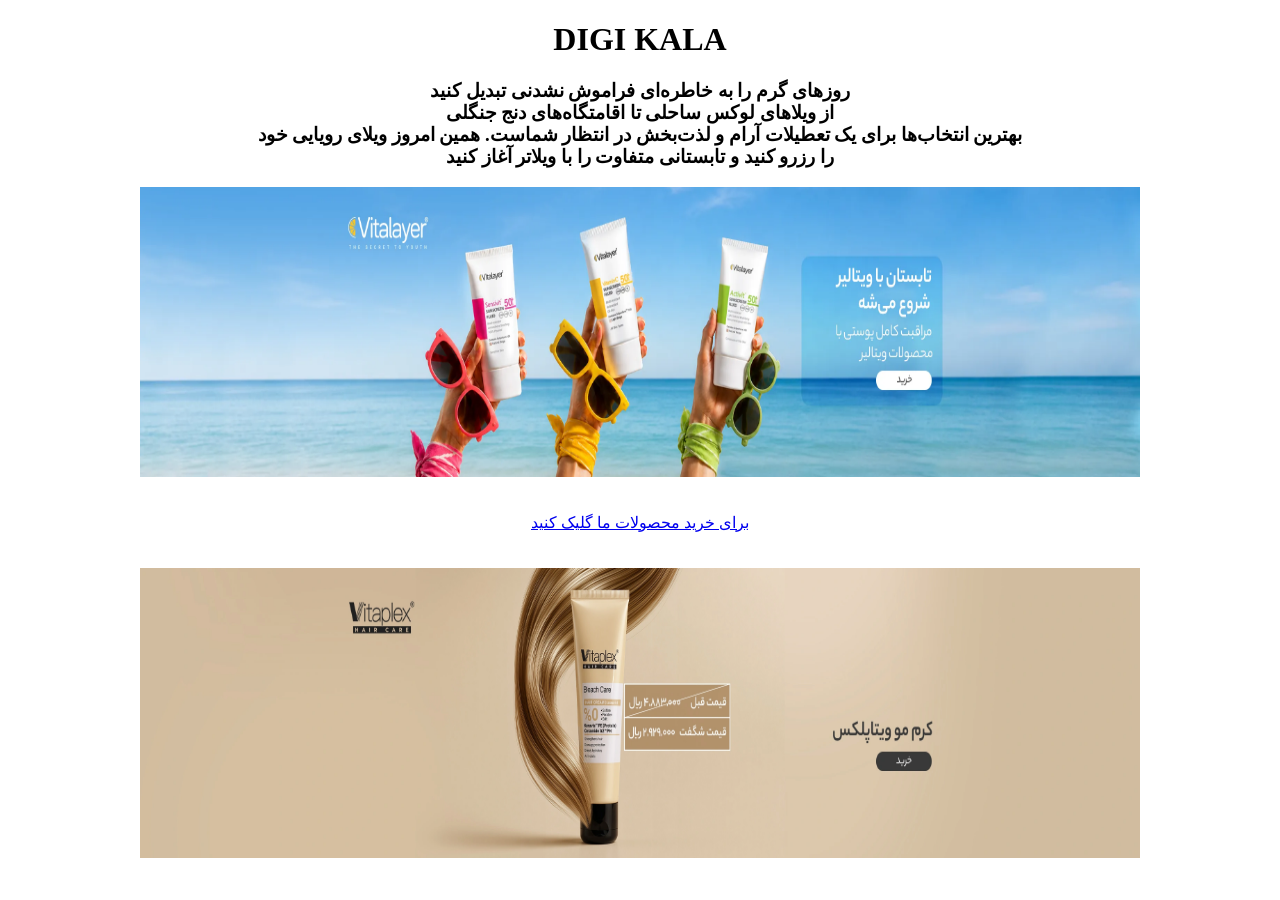
<file: index.html>
<!DOCTYPE html>
<html lang="en">

<head>
    <meta charset="UTF-8">
    <meta name="viewport" content="width=device-width, initial-scale=1.0">
    <title>Digi kala</title>

</head>

<body>

    

    <div >

        <h1 align="center">DIGI KALA</h1>

        <h3 align="center">
            روزهای گرم را به خاطره‌ای فراموش‌ نشدنی تبدیل کنید
            <br>
            از ویلاهای لوکس ساحلی تا اقامتگاه‌های دنج جنگلی <br>
            بهترین انتخاب‌ها برای یک تعطیلات آرام
            و لذت‌بخش در انتظار شماست. همین امروز ویلای رویایی خود<br>
            را رزرو کنید و تابستانی متفاوت را با ویلاتر آغاز کنید

            </h1>
            <div align="center">
                <a href="form.html">
                    <img src="img/assa.webp" alt="aaa" width="1000" height="290" align="center">
                </a>

            </div>
            <div align="center">
                <br><br>

                <a href="https://www.digikala.com/">
                    برای خرید محصولات ما گلیک کنید
               </a>
            </div>
            <br><br>
            <div align="center">
                    <img src="img/bb.webp" alt="aaa" width="1000"
                         height="290" align="center">
            </div>




    </div>

</body>

</html>
</file>
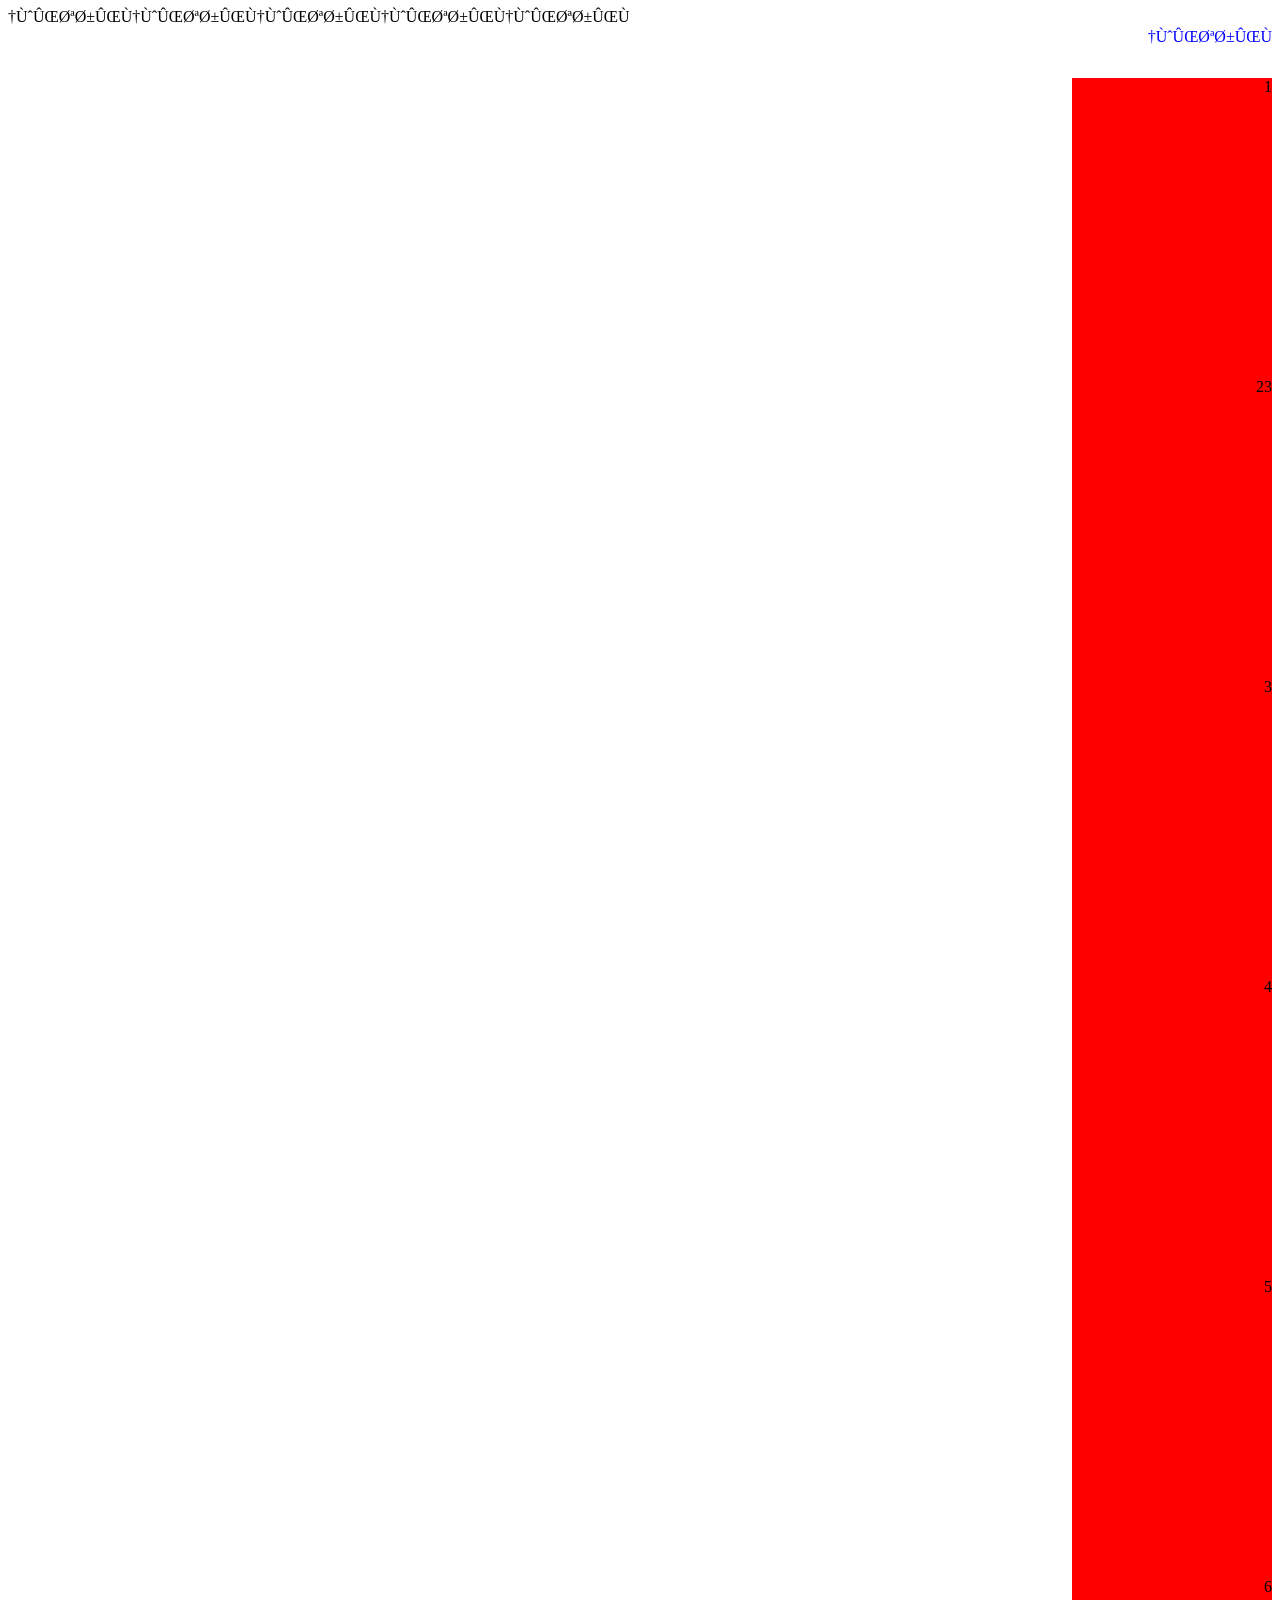
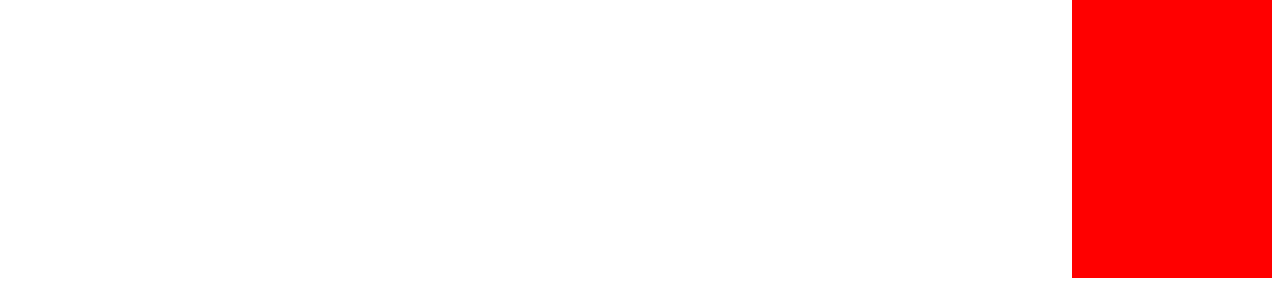
<file: bargh.html>
<!DOCTYPE html>
<html lang="fa">
<head>
    <link rel="stylesheet" href="styles.css">
    <metdiv charset="UTF-8">
    <meta name="viewport" content="width=device-width, initial-scale=1.0">
    <title>Document</title>
</head>
<body>
    <div class="father">
        <div class="ko">ویترین</div>
        <div class="k">ویترین</div>
        <div class="k">ویترین</div>
        <div class="k">ویترین</div>
        <div class="k">ویترین</div>
        <div class="k">ویترین</div>
    </div>
    <div class="container">
        <div class="box">1</div>
        <div class="box">23</div>
        <div class="box">3</div>
        <div class="box">4</div>
        <div class="box">5</div>
        <div class="box">6</div>
    </div>
</body>
</html>
</file>
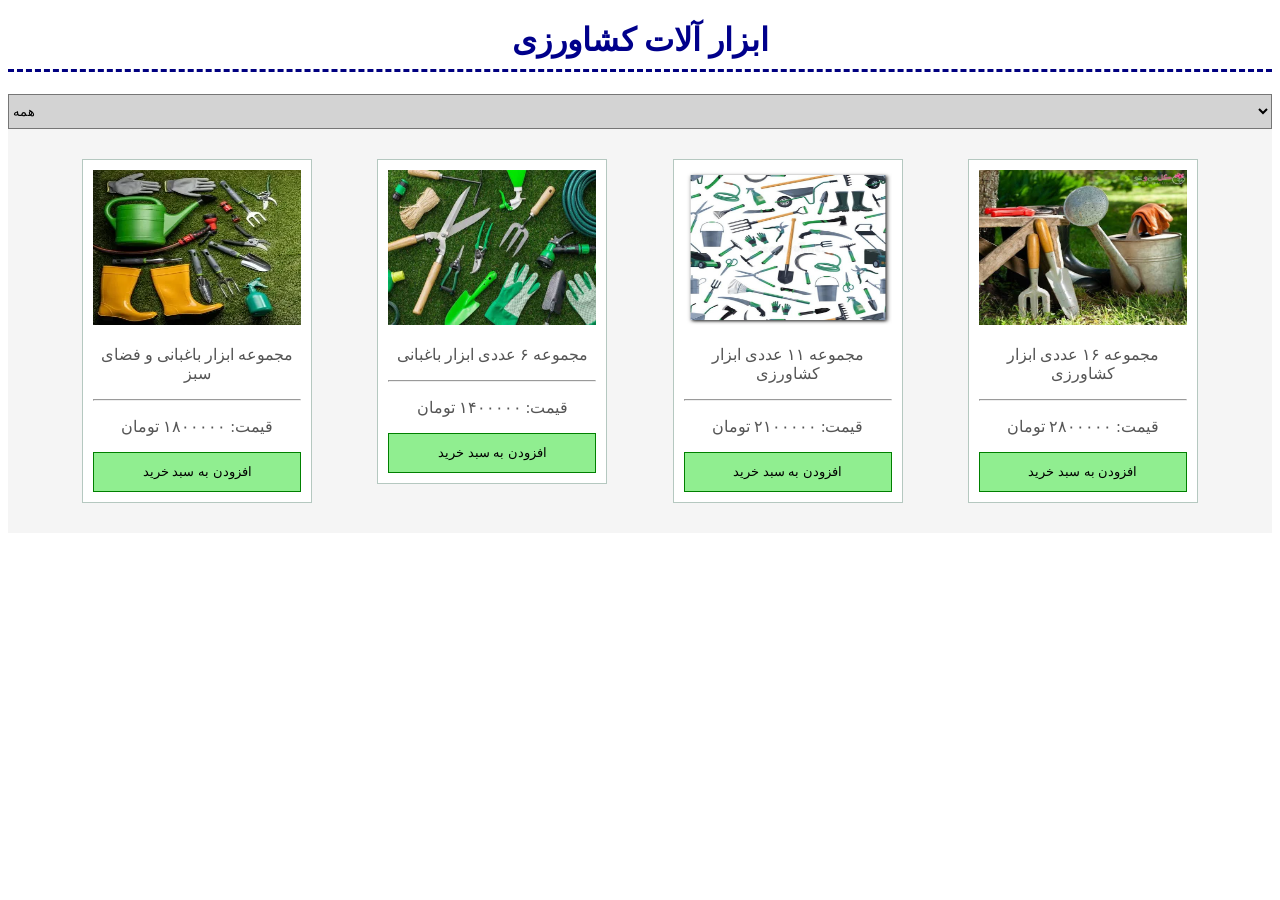
<file: borderstyle.html>
<!DOCTYPE html>
<html lang="fa">
<head>
    <meta charset="UTF-8">
    <meta name="viewport" content="width=device-width, initial-scale=1.0">
    <link rel="stylesheet" href="style.css">
    <title>ابزار الات کشاورزی</title>
</head>
<body>
    <h1 class="title">ابزار آلات کشاورزی</h1>
    <select class="opt">
        <option value="all" selected >همه</option>
        <option value="gheichi">قیچی</option>
        <option value="shovel">بیل</option>
        <option value="minishovel">بیلچه</option>
        <option value="anbor">انبر</option>
    </select>
    <div class="products">

        <div class="product">
            <img src="img/gardening-equipment-and-tools.webp">
            <p>مجموعه ابزار باغبانی و فضای سبز</p>
            <hr>
            <p>قیمت: ۱۸۰۰۰۰۰ تومان</p>
            <button>افزودن به سبد خرید</button>
        </div>

        <div class="product">
            <img src="img/images (1).jfif">
            <p>مجموعه ۶ عددی ابزار باغبانی</p>
            <hr>
            <p>قیمت: ۱۴۰۰۰۰۰ تومان</p>
            <button>افزودن به سبد خرید</button>
        </div>

        <div class="product">
            <img src="img/images-22.jpg">
            <p>مجموعه ۱۱ عددی ابزار کشاورزی</p>
            <hr>
            <p>قیمت: ۲۱۰۰۰۰۰ تومان</p>
            <button>افزودن به سبد خرید</button>
        </div>

        <div class="product">
            <img src="img/images.jfif">
            <p>مجموعه ۱۶ عددی ابزار کشاورزی</p>
            <hr>
            <p>قیمت: ۲۸۰۰۰۰۰ تومان</p>
            <button>افزودن به سبد خرید</button>
        </div>

    </div>
</body>
</html>
</file>
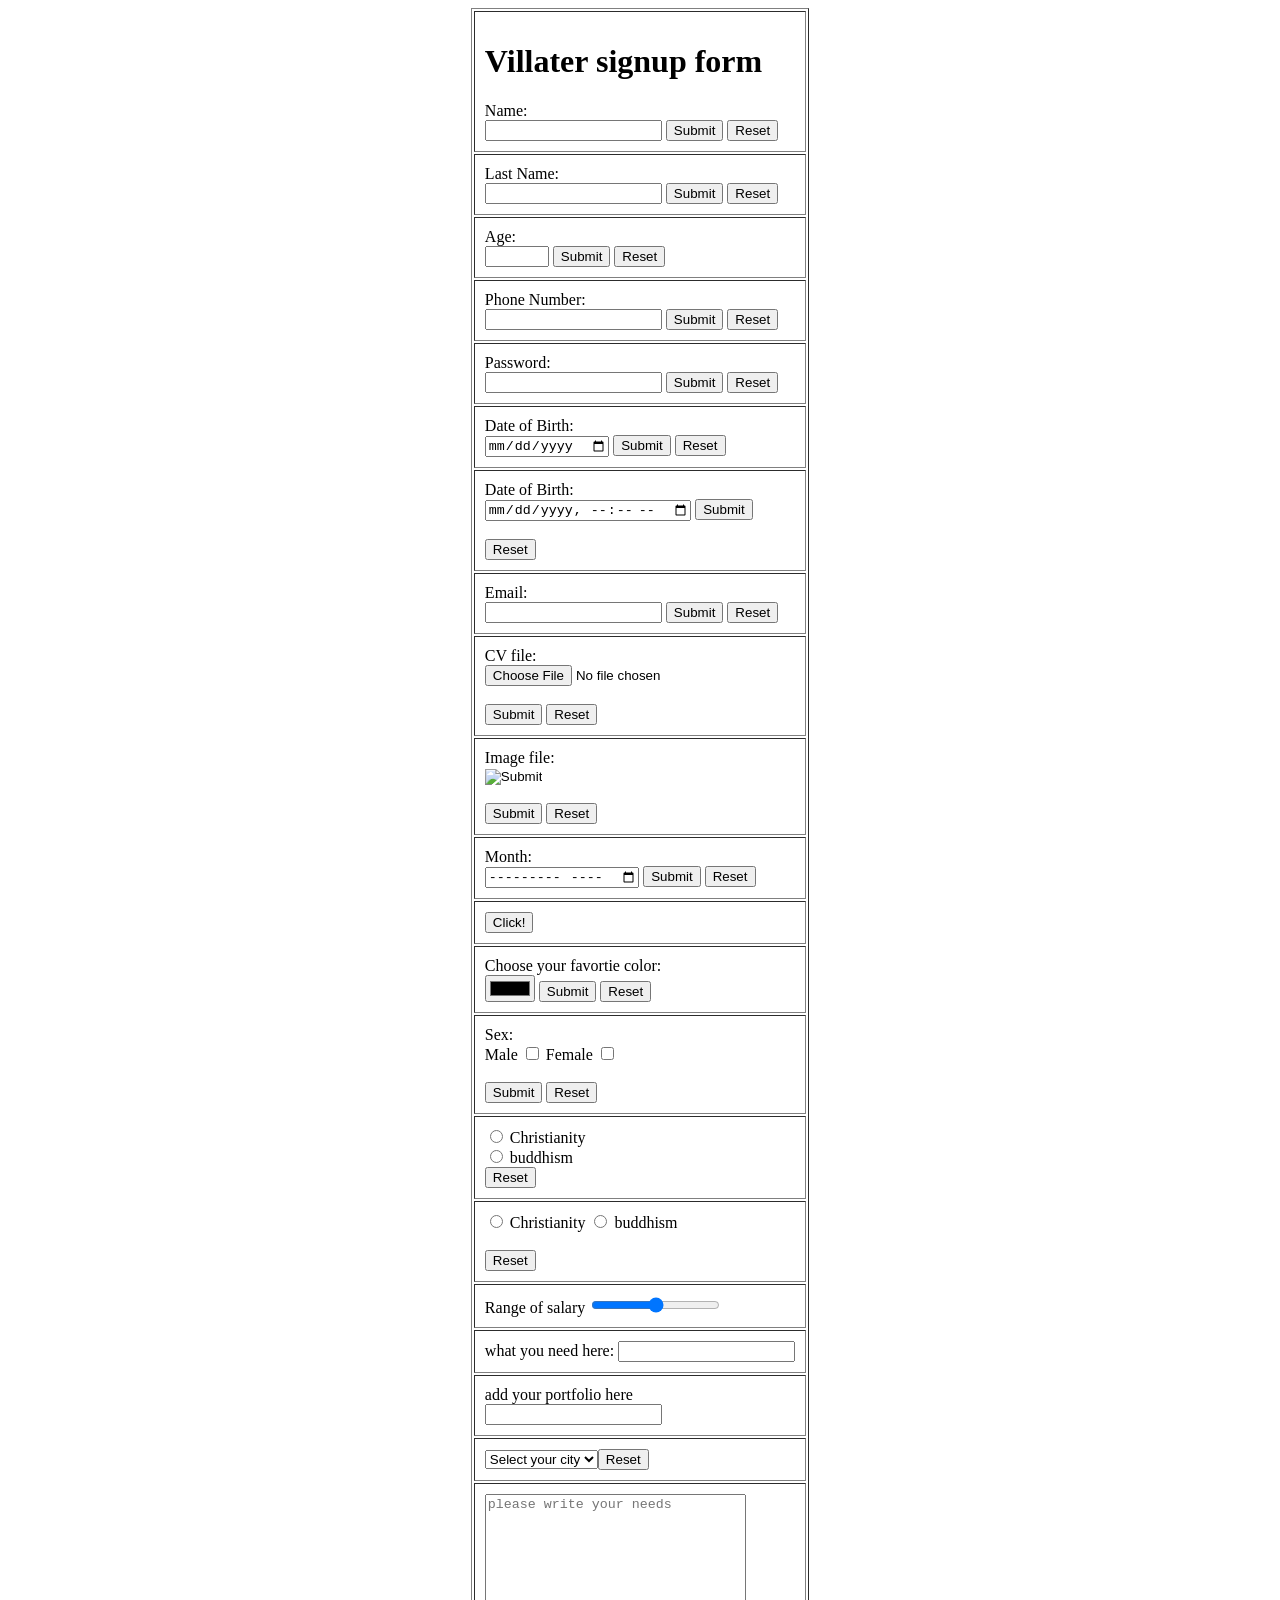
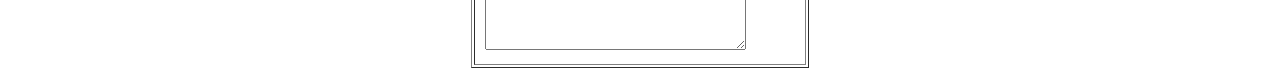
<file: form.html>
<!DOCTYPE html>
<html lang="en">

<head>
    <meta charset="UTF-8">
    <meta name="viewport" content="width=device-width, initial-scale=1.0">
    <title>Villter</title>
</head>

<body>
    <table border="1" cellpadding="10" align="center">
        <tr>
            <td>
                <form>
                    <h1>
                        Villater signup form
                    </h1>
                    <label for="Name"> Name:</label><br>
                    <input type="text" id="Name">
                    <input type="hidden" id="value">
                    <input type="submit" id="submit">
                    <input type="reset" value="Reset">
        <tr>
            <td>
                <label for="Last Name">Last Name:</label><br>
                <input type="text" id="Last Name">
                <input type="hidden" id="value">
                <input type="submit" id="submit">
                <input type="reset" value="Reset">
            </td>
        </tr>
        <tr>
            <td>
                <label for="age">Age:</label><br>
                <input type="number" id="number" min="1" max="1000">
                <input type="hidden" id="value">
                <input type="submit" id="submit">
                <input type="reset" value="Reset">
            </td>
        </tr>
        <tr>
            <td>
                <label for="Phone number">Phone Number:</label><br>
                <input type="tel" id="tel" papattern="09[0-9]{9}" required>
                <input type="submit" id="submit">
                <input type="reset" value="Reset">

        </tr>
        <tr>
            <td>
                <label for="Password">Password:</label><br>
                <input type="password" id="Password">
                <input type="hidden" id="value">
                <input type="submit" id="submit">
                <input type="reset" value="Reset">
            </td>
        </tr>

        <tr>
            <td>
                <label for="Date">Date of Birth:</label><br>
                <input type="date" id="Date">
                <input type="hidden" id="value">
                <input type="submit" id="submit">
                <input type="reset" value="Reset">
            </td>
        </tr>
        <tr>
            <td>
                <label for="Date">Date of Birth:</label><br>
                <input type="datetime-local" id="Date">
                <input type="hidden" id="value">
                <input type="submit" id="submit">
                <br><br><input type="reset" value="Reset">
            </td>
        </tr>
        <tr>
            <td>
                <label for="email">Email:</label><br>
                <input type="email" id="email">
                <input type="hidden" id="value">
                <input type="submit" id="submit">
                <input type="reset" value="Reset">
            </td>
        </tr>
        <tr>
            <td>
                <label for="file">CV file:</label><br>
                <input type="file" id="file">
                <input type="hidden" id="value">
                <br><br>
                <input type="submit" id="submit">
                <input type="reset" value="Reset">
            </td>
        </tr>
        <tr>
            <td>
                <label for="image">Image file:</label><br>
                <input type="image" id="image">
                <input type="hidden" id="value">
                <br><br>
                <input type="submit" id="submit">
                <input type="reset" value="Reset">
            </td>
        </tr>
        <tr>
            <td>
                <label for="month">Month:</label><br>
                <input type="month" id="month">
                <input type="hidden" id="value">
                <input type="submit" id="submit">
                <input type="reset" value="Reset">
            </td>
        </tr>
        <tr>
            <td>
                <input type="button" id="button" value="Click!" onclick="alert('hello world')">
            </td>
        </tr>
        <tr>
            <td>
                <label for="color">Choose your favortie color:</label><br>
                <input type="color" id="color">
                <input type="hidden" id="value">
                <input type="submit" id="submit">
                <input type="reset" value="Reset">
            </td>

        </tr>
        <tr>
            <td>
                <label for="checkbox">Sex:</label><br>
                <label for="checkbox">Male</label>
                <input type="checkbox" id="checkbox">
                <label for="checkbox">Female</label>
                <input type="checkbox" id="checkbox">
                <br><br>
                <input type="hidden" id="value">
                <input type="submit" id="submit">
                <input type="reset" value="Reset">
            </td>
        <tr>
            <td>
                <input type="radio" id="religion" value="religion">
                <label for="religion">Christianity</label><br>
                <input type="radio" id="religion" value="religion">
                <label for="religion">buddhism</label><br>
                <input type="reset" value="Reset">
            </td>
        </tr>
        <tr>
            <td>
                <input type="radio" id="religion" value="religion">
                <label for="religion">Christianity</label>
                <input type="radio" id="religion" value="religion">
                <label for="religion">buddhism</label><br><br>
                <input type="reset" value="Reset">
            </td>
        </tr>
        <tr>
            <td>
                <label for="range">Range of salary</label>
                <input type="range" id="range">
            </td>
        </tr>
        <tr>
            <td>
                <label for="search">what you need here:</label>
                <input type="search" id="search">
            </td>
        </tr>

        <tr>
            <td>
                <label for="url">add your portfolio here</label><br>
                <input type="url" id="url">
            </td>
        </tr>
        <tr>
            <td>
                <select>
                    <option selected disabled>Select your city</option>
                    <option value="shahi">Shahi</option>
                    <option value="sari">Sari</option>
                    <option value="amol">Amol</option>
                    <option value="behshahr">behshahr</option>
                    <option value="tehran">tehran</option>
                    <input type="reset" value="Reset">

                </select>
            </td>
        </tr>
        <tr>
            <td>
                <textarea name="message" id="message" cols="30" rows="10"
                    placeholder="please write your needs"></textarea>
            </td>
        </tr>

        </tr>
        </form>
        </td>
        </tr>
    </table>
</body>

</html>
</file>
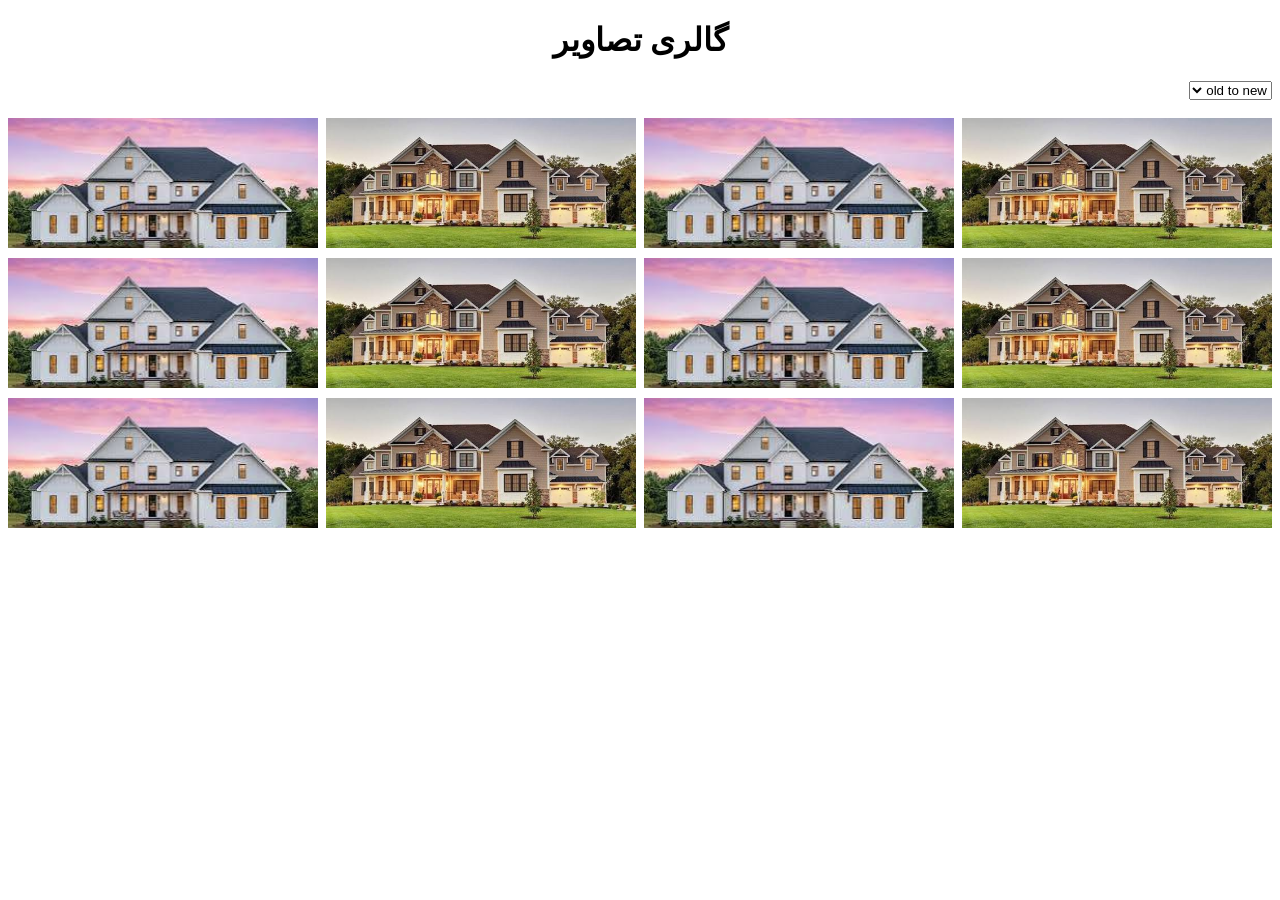
<file: image.html>
<!DOCTYPE html>
<html lang="fa" dir="rtl">
<head>
    <meta charset="UTF-8">
    <title>Flex Boxes</title>
    <link rel="stylesheet" href="imgs.css">
</head>

<body>
    <h1>گالری تصاویر</h1>
    <select >
        <option value="new">old to new</option>
        <option value="new7old">new to old</option>
        <option value="old7new">all</option>
    </select>
    <br><br>
    <div class="container">

        <div class="box">
            <img src="img/images (2).jfif">
        </div>

        <div class="box">
            <img src="img/images (3).jfif">
        </div>

        <div class="box">
            <img src="img/images (2).jfif">
        </div>

        <div class="box">
            <img src="img/images (3).jfif">
        </div>

        <div class="box">
            <img src="img/images (2).jfif">
        </div>

        <div class="box">
            <img src="img/images (3).jfif">
        </div>

        <div class="box">
            <img src="img/images (2).jfif">
        </div>

        <div class="box">
            <img src="img/images (3).jfif">
        </div>

        <div class="box">
            <img src="img/images (2).jfif">
        </div>

        <div class="box">
            <img src="img/images (3).jfif">
        </div>

        <div class="box">
            <img src="img/images (2).jfif">
        </div>

        <div class="box">
            <img src="img/images (3).jfif">
        </div>

    </div>

</body>
</html>
</file>
<file: styles.css>
.father{
    display: flex;
    justify-content: space-between;
}



body{
    direction: rtl;
}
.ko{
    padding-top: 20px;
    text-align: right;
    background-color: white;
    width: 100%;
    height: 50px;
    color: blue;
    font-size: x-large bold;
    font-family: lalezar;
}


.k{
    text-align: right;
    direction: rtl;
}
a{
    display: inline-block;
}

.container{
    width: 100%;
    height: auto;
    background: white;
}

.box{
    width: 200px;
    height: 300px;
    background: red;
}
</file>
<file: style.css>
.title {
    color: darkblue;
    font-size: 50;
    font-weight: bold;
    padding-bottom: 10px;
    border-bottom: 3px dashed navy;
    text-align: center;
}

.opt {
    width: 100%;
    height: 35px;
    background-color: lightgray;
}

.products {
    background-color: #f5f5f5;
    padding: 20px;
    text-align: center;
}

.product {
    display: inline-block;
    width: 17%;
    margin: 10px 2.5%;
    border: 1px solid #b5c8c0;
    padding: 10px;
    background-color: white;
    vertical-align: top;
}

.product img {
    width: 100%;
    height: 155px;
}

.product p {
    color: #555;
}

.product button {
    width: 100%;
    height: 40px;
    background-color: lightgreen;
    border: 1px solid green;
}
</file>
<file: imgs.css>
body h1{
    text-align: center;
    color: black;
    font-size: 50px bold;
}

body {
    direction: rtl;
}

.container {
    width: 100%;

    display: flex;
    flex-wrap: wrap;

    justify-content: space-between;
}

.box {
    width: 24.5%;
    height: 130px;

    margin-bottom: 10px;
}

.box img {
    width: 100%;
    height: 100%;

    object-fit: cover;
}
</file>
